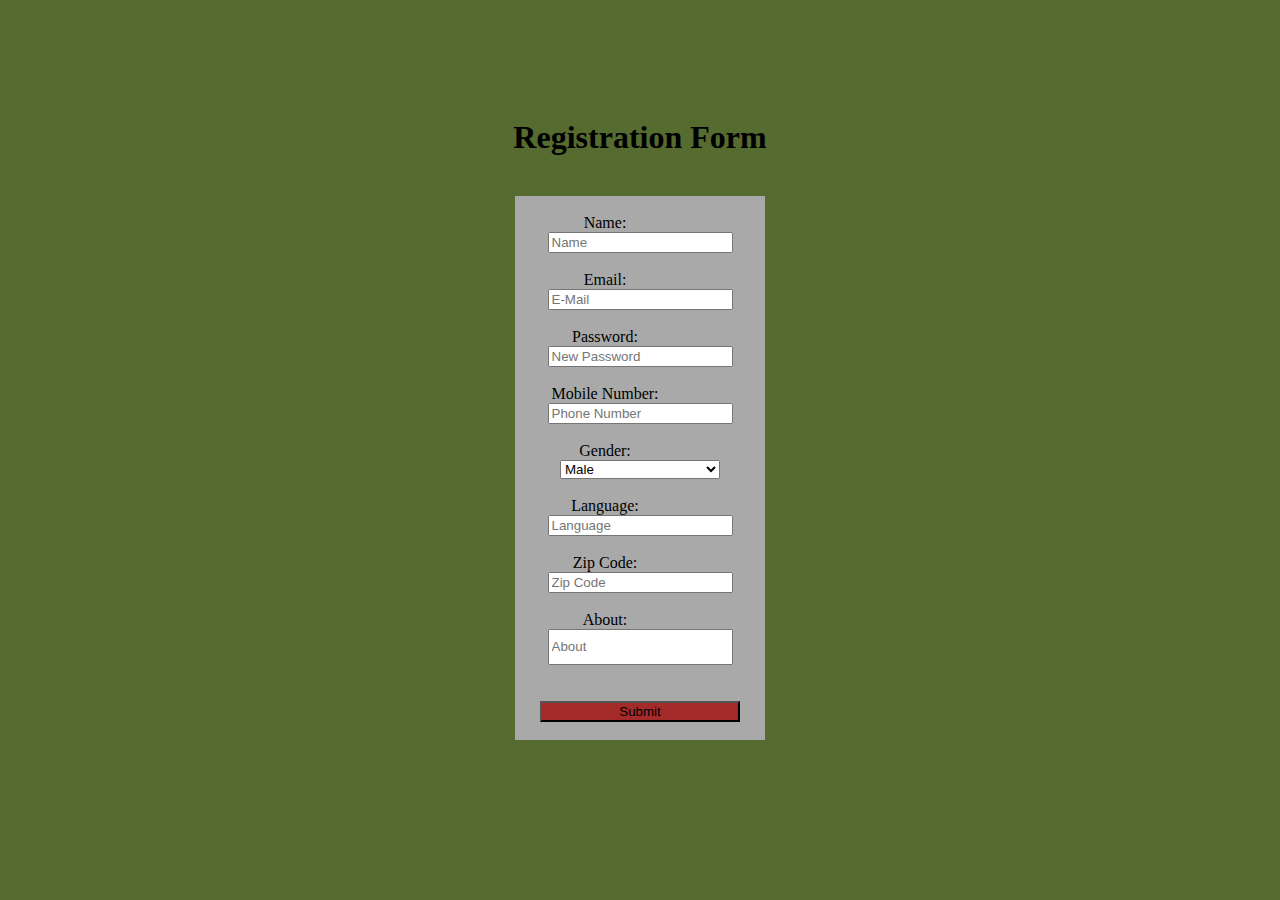
<file: index.html>
<!DOCTYPE html>
  <html lang="en">
  <head>
    <meta charset="UTF-8">
    <meta name="viewport" content="width=device-width, initial-scale=1.0">
    <title>Login Page</title>
    <link rel="stylesheet" href="./style.css">
  </head>
  <body class="index1body">
    <center>
        <form action="./page1.html">
          <br><br><br><br><br>
          <label ><h1>Registration Form</h1></label>
          <div class="div1"><br>
              <label >Name:</label><br>
              <input type="text" placeholder="Name" required><br><br>
              <label >Email:</label><br>
              <input type="text" placeholder="E-Mail" required><br><br>
              <label >Password:</label><br>
              <input type="password" placeholder="New Password" required><br><br>
              <label>Mobile Number:</label><br>
              <input type="text" placeholder="Phone Number" required><br><br>
              <label>Gender:</label><br>
              <select  class="gender" >
                <option >Male</option>
                <option >Female</option>
                <option>Rather Not to Say</option>
              </select><br><br>
              <label >Language:</label><br>
              <input type="text" placeholder="Language"><br><br>
              <label >Zip Code:</label><br>
              <input type="text" placeholder="Zip Code" required><br><br>
              <label >About:</label><br>
              <input type= "text"placeholder="About" id="about"><br><br>
              <br>
              <button class="button">Submit</button><br><br>
          </div>
        </form> 
    </center>
  </body>
  </html>
</file>
<file: style.css>
.index1body{
    background-color:darkolivegreen;
}
.gender{
    width: 160px;
}
.div1{
    border: 2px;
    background-color:darkgrey;
    width: 250px;
}
#about{
    height: 30px;
}
.button{
    width: 200px;
    background-color: brown;
}
.index2body{
    background-image: url("https://encrypted-tbn0.gstatic.com/images?q=tbn:ANd9GcRriZw5EWZfgnEOuT7ip4_5yFUPj9CDh115Kg&usqp=CAU");
    background-repeat: no-repeat;
    background-size: cover;
}
label{
     margin-right: 70px;
}
</file>
